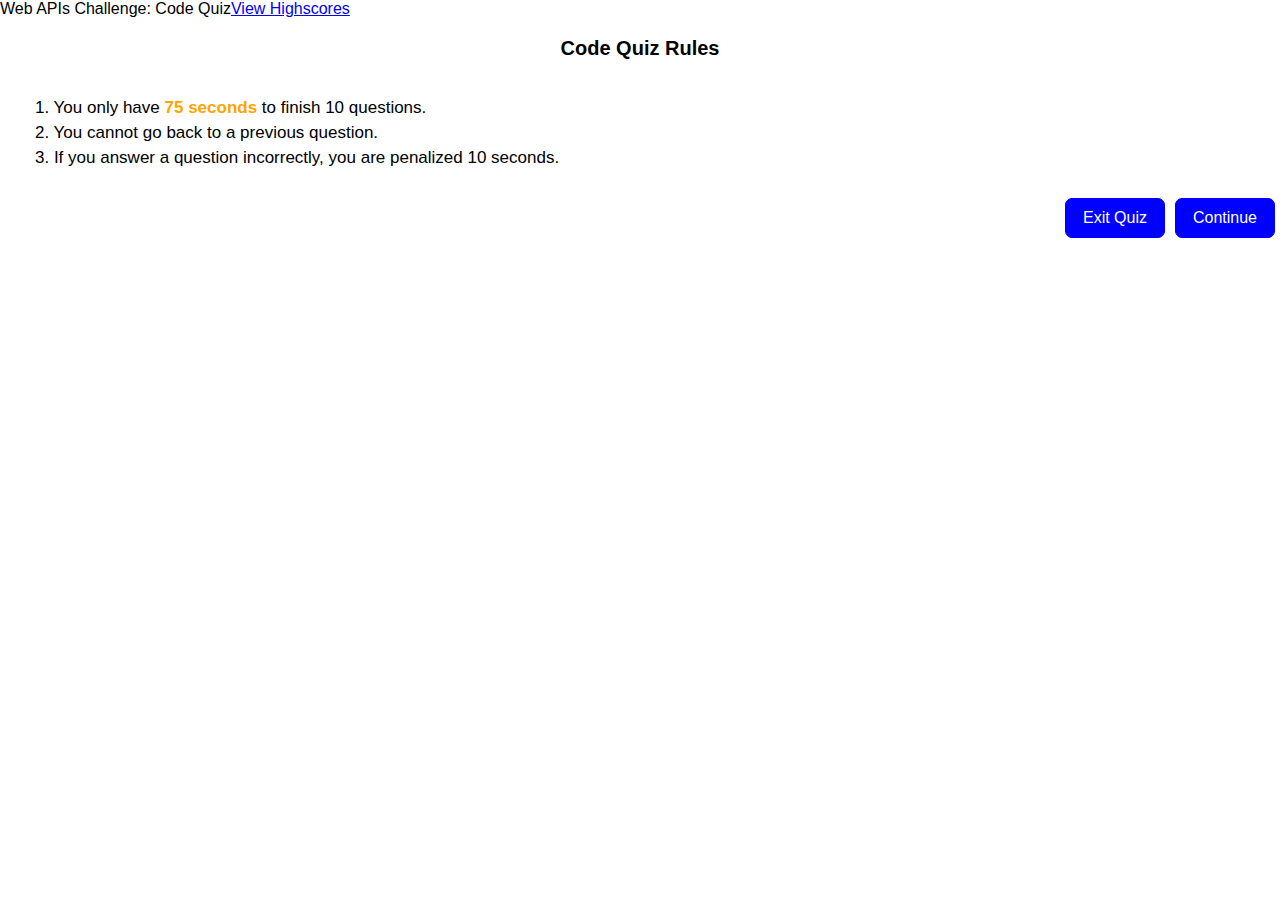
<file: index.html>
<!DOCTYPE html>
<html lang="en">
<head>
    <meta charset="UTF-8">
    <meta http-equiv="X-UA-Compatible" content="IE=edge">
    <meta name="viewport" content="width=device-width, initial-scale=1.0">
    <title>Web APIs Challenge: Code Quiz</title>
    <link rel="stylesheet" href="https://cdn.jsdelivr.net/npm/bootstrap@5.2.3/dist/css/bootstrap.min.css" integrity="sha384-rbsA2VBKQhggwzxH7pPCaAqO46MgnOM80zW1RWuH61DGLwZJEdK2Kadq2F9CUG65" crossorigin="anonymous">
    <script src="https://cdn.jsdelivr.net/npm/bootstrap@5.2.3/dist/js/bootstrap.min.js" integrity="sha384-cuYeSxntonz0PPNlHhBs68uyIAVpIIOZZ5JqeqvYYIcEL727kskC66kF92t6Xl2V" crossorigin="anonymous"></script>
    <link rel="stylesheet" href="assets/style.css">
</head>
<body>
<header class=>
    <div class="title">Web APIs Challenge: Code Quiz<a href="highscores.html" class="highscores float-end">View Highscores</a></div>
</header>
<main class="container position-relative">
    <div id="start" class="hide text-center">
        <h1>Web APIs Challenge: Code Quiz</h1>
        <button type="button" class="buttons mt-5" id="start-btn">Start</button> 
    </div>
    <div id="rules" class="info-box mt-5" style="width: auto" >
        <div class="info-title"> Code Quiz Rules</div>
        <div class="info-list">
            <div class="info">1. You only have <span>75 seconds</span> to finish 10 questions.</div>
            <div class="info">2. You cannot go back to a previous question.</div>
            <div class="info">3. If you answer a question incorrectly, you are penalized 10 seconds.</div>
        </div>
        <div class="buttons">
            <button class="quit btn btn-primary btn-sm"><a href="https://github.com/Vsoto7697/VsotoJSquiz" class="highscores float-end">Exit Quiz</a></button>
            <button class="restart btn btn-primary btn-sm">Continue</button>
        </div>
    </div>
    <section id="questions" class="hide row quiz-box mt-5" style="width: auto">
        <div id="time-rem">
            <span>Time Left: 75</span>
        </div>   
        <h1 class="que-text">
            <span></span>
        </h1>
        <div id="choices" class="flex-direction">
                <div class="option"><span></span></div>
                <div class="option"><span></span></div>
                <div class="option"><span></span></div>
                <div class="option"><span></span></div>
        </div>
        <div id="response">
            <span></span>
        </div>
    </section>
    <div id="quiz-end" class="hide text-center p-5">
        <div class="flex-direction flex-direction"><h1>End of Quiz</h1>
            <h3 class="score"></h3>
            <h2>Enter Initials:</h2>
            <input type="text" id="initials" class="mt-1">
            <button id="save-score">Submit</button>
        </div>
    </div>
</main>
<script src="assets/questions.js"></script>
<script src="assets/script.js"></script>
</body>
</html>
</file>
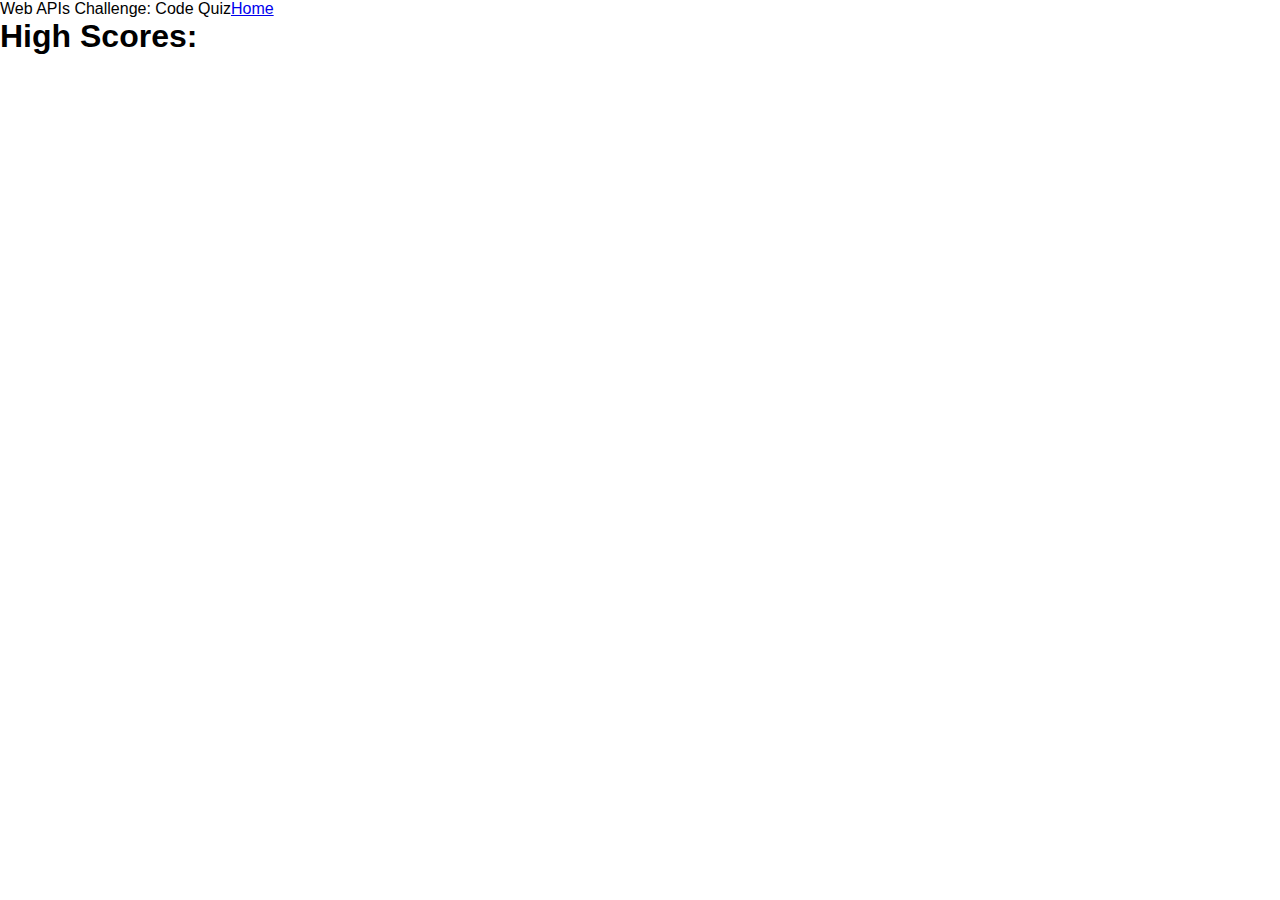
<file: highscores.html>
<!DOCTYPE html>
<html lang="en">
<head>
    <meta charset="UTF-8">
    <meta http-equiv="X-UA-Compatible" content="IE=edge">
    <meta name="viewport" content="width=device-width, initial-scale=1.0">
    <title>High Scores</title>
    <link rel="stylesheet" href="https://cdn.jsdelivr.net/npm/bootstrap@5.2.3/dist/css/bootstrap.min.css" integrity="sha384-rbsA2VBKQhggwzxH7pPCaAqO46MgnOM80zW1RWuH61DGLwZJEdK2Kadq2F9CUG65" crossorigin="anonymous">
    <script src="https://cdn.jsdelivr.net/npm/bootstrap@5.2.3/dist/js/bootstrap.min.js" integrity="sha384-cuYeSxntonz0PPNlHhBs68uyIAVpIIOZZ5JqeqvYYIcEL727kskC66kF92t6Xl2V" crossorigin="anonymous"></script>
    <link rel="stylesheet" href="assets/style.css">
    <link rel="stylesheet">
</head>
<header class=>
    <div class="title">Web APIs Challenge: Code Quiz<a href="index.html" class="homepage float-end">Home</a></div>
</header>
<body>
    <div id="rules" class="high-scores-box mt-5" style="width: auto" >
        <h1>High Scores:</h1>
        <div id="high-scores">
        
        </div>
    </div>
<script src="assets/highscores.js"></script>
</body>
</file>
<file: assets/style.css>
:root{
    --blue: blue;
    --orange: orange;
    --white: #ffffff;
}
*{
    box-sizing: border-box;
    font-family: 'Literata', Arial, Helvetica, sans-serif;
    margin: 0;
}
body{
    background: var(--white);
}
.hide{
    display: none;
}
.start{
    display: block;
}

.info-box{
    background: var( --white);
    border-radius: 5px;
    width: 540px;
}
.info-box .info-title {
    align-items: center;
    display: flex;
    font-size: 20px;
    font-weight: 600;
    height: 60px;
    justify-content: center;
    padding: auto;
    text-align: center;
}
.info-box .info-list{
    padding: 15px 35px;
}
.info-box .info-list .info{
    font-size: 17px;
    margin: 5px 0;
}
.info-box .info-list .info span{
    color: orange;
    font-weight: 600;
}

.quiz-box{
    background: var(--white);
    border-radius: 5px;
    width: 540px;
}

#timeRem{
    margin-top: 5;
}
#start-btn{
    background-color: var(--blue);
    border-radius: 10px;
    color: var(--white);
    font-weight: bolder;
    letter-spacing: 2px;
    width: 50%;
}
#start-btn:hover{
    background: var(--orange);
    color: var(--white);
}
.info-box .buttons{
    align-items: center;
    display: flex;
    height: 60px;
    justify-content: flex-end;
    padding: o 35px;
} 
.info-box .buttons button{
    background: var(--blue);
    border-radius: 7px;
    border: 1px solid var(--blue);
    color: var(--white);
    cursor: pointer;
    font-size: 16px;
    font-weight: 500;
    height: 40px;
    margin: 0 5px;
    transition: all 0.3s ease;
    width: 100px;
}
.buttons button.quit{
    background: var(--blue);
    color: var(--white);
}
.buttons button.restart{
    background: var(--blue);
    color: var(--white);
}
.buttons button.quit:hover{
    background: var(--orange);
    color: var(--white);
}
.buttons button.restart:hover{
    background: var(--orange);
    color: var(--white);
}
.option {
    background: var(--blue);
    border-radius: 5px;
    border: solid var(--blue);
    color: var(--white);
    margin: 5px;
}
.option:hover{
    background: var(--orange);
    cursor: pointer;
}
#initials, #saveScore {
    width: 100px;
}
#response{
    align-items: center;
    display: flex;
    height: 60px;
    padding: o 35px;
}
#saveScore{
    background-color: var(--white);
    color: var(--blue);
    width:50%
}
#saveScore:hover{
    background: var(--orange);
    color: var(--white);
}
.buttons{
    justify-content: center;
}
.buttons a {
        color: white;
        text-decoration: none;
    }
</file>
